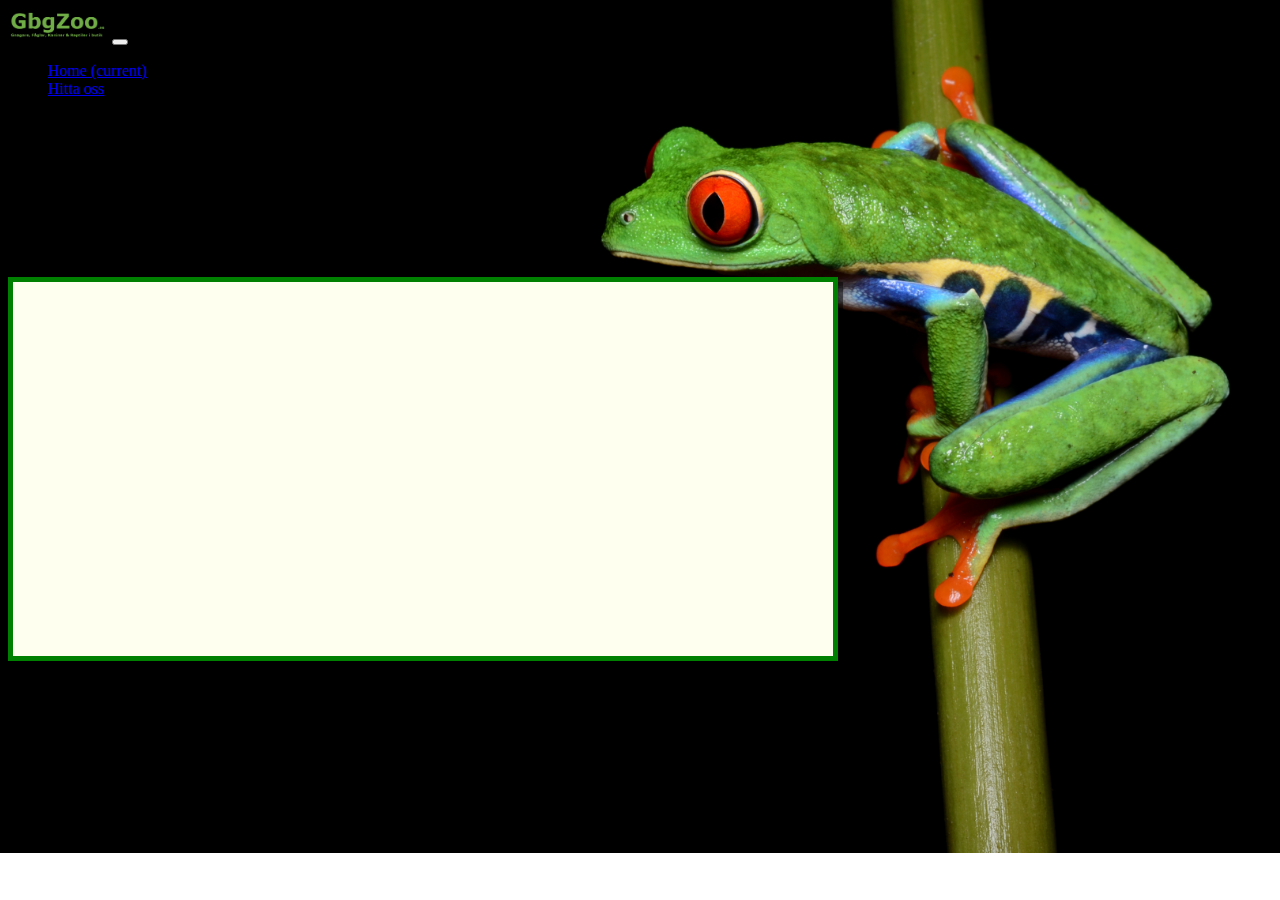
<file: contact.html>
<!DOCTYPE html>
<html lang="en">

<head>
    <meta charset="UTF-8">
    <meta name="viewport" content="width=device-width, initial-scale=1.0">
    <title>GBGZoo</title>
    <link rel="stylesheet" href="https://cdn.jsdelivr.net/npm/bootstrap@4.5.3/dist/css/bootstrap.min.css"
        integrity="sha384-TX8t27EcRE3e/ihU7zmQxVncDAy5uIKz4rEkgIXeMed4M0jlfIDPvg6uqKI2xXr2" crossorigin="anonymous">
    <script src="https://cdn.jsdelivr.net/npm/bootstrap@4.5.3/dist/js/bootstrap.bundle.min.js"
        integrity="sha384-ho+j7jyWK8fNQe+A12Hb8AhRq26LrZ/JpcUGGOn+Y7RsweNrtN/tE3MoK7ZeZDyx" crossorigin="anonymous">
    </script>
    <link rel="stylesheet" href="assets/css/style.css">
</head>

<body>
    <header>
        <nav class="navbar navbar-expand-lg navbar-dark bg-dark">
            <a class="navbar-brand" href="#"><img class="logo-image" src="assets/img/cropped-Gbgzoo-logo.png"
                    alt=""></a>
            <button class="navbar-toggler" type="button" data-toggle="collapse" data-target="#navbarNav"
                aria-controls="navbarNav" aria-expanded="false" aria-label="Toggle navigation">
                <span class="navbar-toggler-icon"></span>
            </button>
            <div class="collapse navbar-collapse" id="navbarNav">
                <ul class="navbar-nav">
                    <li class="nav-item">
                        <a class="nav-link" href="index.html">Home <span class="sr-only">(current)</span></a>
                    </li>
                    <li class="nav-item  active">
                        <a class="nav-link" href="#">Hitta oss</a>
                    </li>
                </ul>
            </div>
        </nav>
    </header>

    <div class="container-fluid">
        <div class="row">
            <div class="col-8  news-column">
                <h1></h1>
                <p></p>
            </div>
        </div>
        <br><br>
        <div class="row">
            <div class="col-8 open-times map">
                <iframe
                    src="https://www.google.com/maps/embed?pb=!1m18!1m12!1m3!1d2130.6099512049286!2d12.03298031657299!3d57.72308298112585!2m3!1f0!2f0!3f0!3m2!1i1024!2i768!4f13.1!3m3!1m2!1s0x464ff46cd1abd49b%3A0xff26ddca507c324f!2sG%C3%B6teborgs%20Zoologiska!5e0!3m2!1sen!2sse!4v1608571199856!5m2!1sen!2sse"
                    width="300" height="350" frameborder="0" style="border:0;" allowfullscreen="" aria-hidden="false"
                    tabindex="0" ></iframe>
               
            </div>
        </div>
    </div>
    <script src="https://code.jquery.com/jquery-3.5.1.slim.min.js"
        integrity="sha384-DfXdz2htPH0lsSSs5nCTpuj/zy4C+OGpamoFVy38MVBnE+IbbVYUew+OrCXaRkfj" crossorigin="anonymous">
    </script>
    <script src="https://cdn.jsdelivr.net/npm/popper.js@1.16.1/dist/umd/popper.min.js"
        integrity="sha384-9/reFTGAW83EW2RDu2S0VKaIzap3H66lZH81PoYlFhbGU+6BZp6G7niu735Sk7lN" crossorigin="anonymous">
    </script>
    <script src="https://cdn.jsdelivr.net/npm/bootstrap@4.5.3/dist/js/bootstrap.min.js"
        integrity="sha384-w1Q4orYjBQndcko6MimVbzY0tgp4pWB4lZ7lr30WKz0vr/aWKhXdBNmNb5D92v7s" crossorigin="anonymous">
    </script>
</body>

</html>
</file>
<file: assets/css/style.css>
@import url('https://fonts.googleapis.com/css2?family=Open+Sans&display=swap');
@import url('https://fonts.googleapis.com/css2?family=Fira+Sans&display=swap');


h1,
h2,
h3 {
    font-family: "Open Sans", sans-serif;
}

p {
    font-family: "Fira Sans", sans-serif;
}

body {
    background-image: url("../img/frog-bg.jpg");
    background-repeat: no-repeat;
    background-size: cover;
}


.logo-image {
    width: 100px;
    height: auto;
}

.news-column {
    background-color: rgba(0, 0, 0, 0.5);
    text-align: center;
    width: 400px;
    color: #fafafa;
    

}


.news-column h1 {
    font-size: 4em;
    color: limegreen;
}

.open-times {
    margin-top: 100px;
    padding: 10px;
    text-align: center;
    border: 5px solid green;
    height: auto;
    background-color: ivory;
    max-width: 800px;
    box-shadow: 5px 5px rgba(0, 0, 0, 0.5);

}

.open-times h2 {
    text-decoration: underline;
    font-size: 3em;
}

.open-times ul {
    align-items: left;
    text-align: left;
    font-size: 30px;
}

.map {
    align-items: left;
}

.contact-info {
    font-size: 2em;
    margin-right: 50px;

}

@media (max-width: 480px) {
    body {
        background-image: url("../img/frog-bg-md.jpg");
    }
}
</file>
